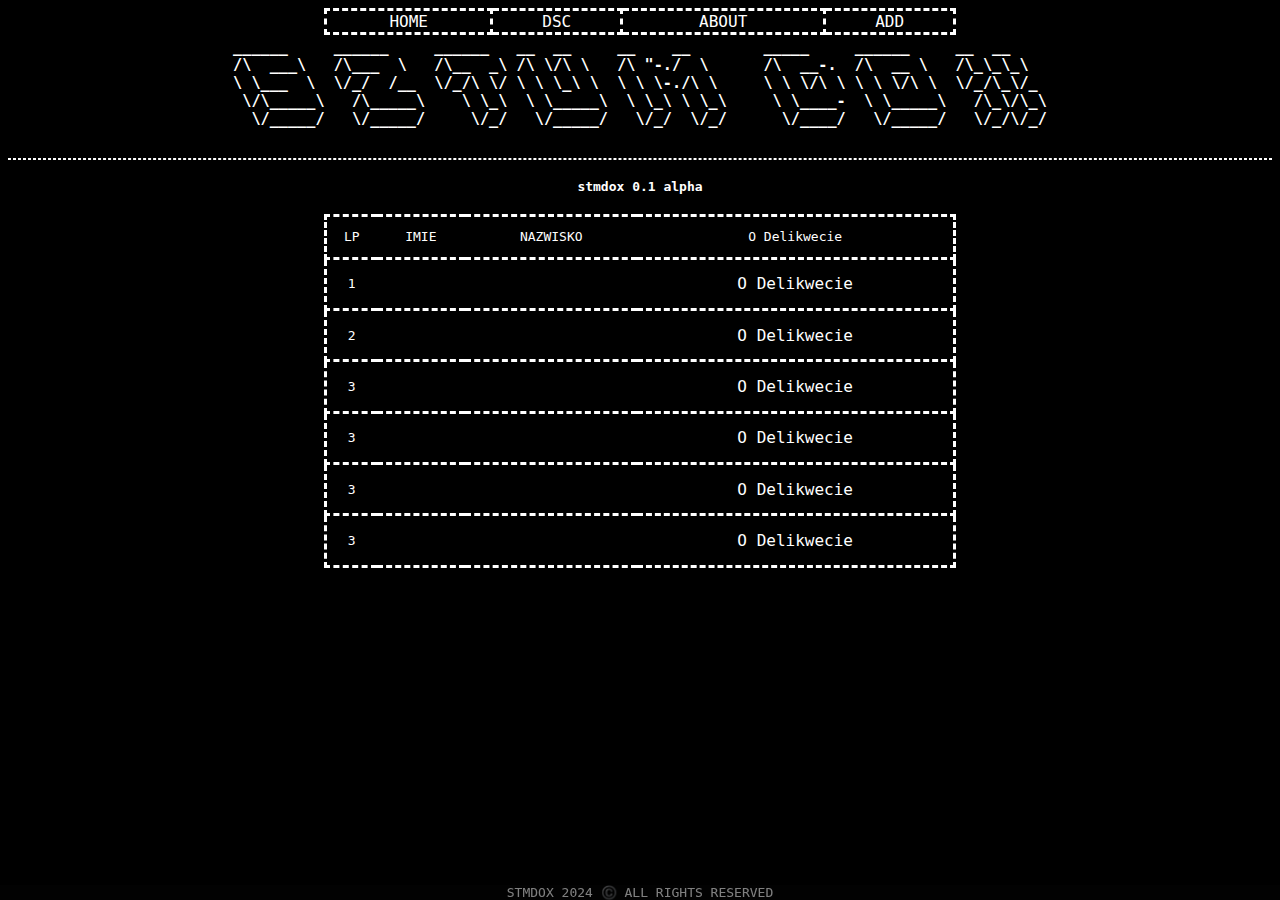
<file: index.html>
<html>
    <head>
        <link rel="stylesheet" href="style.css">
    </head>
    <body>
        <center>
        <header>
            <table class="header-table">
                <tr class="header-button-tr">
                    <td class="header-button"><a class="header-a-href" href="index.html">HOME</a></td>
                    <td class="header-button"><a class="header-a-href" href="https://discord.gg/ytt8EhRm">DSC</a></td>
                    <td class="header-button"><a class="header-a-href" href="about.html">ABOUT</a></td>
                    <td class="header-button"><a class="header-a-href" href="add.html">ADD</a></td>
                </tr>
            </table>
        </header>
        
                  
            <table class="logo">
                <tr> <td>
                 <h3><pre class="logo-pre">
 ______     ______     ______   __  __     __    __        _____     ______     __  __    
 /\  ___\   /\___  \   /\__  _\ /\ \/\ \   /\ "-./  \      /\  __-.  /\  __ \   /\_\_\_\   
 \ \___  \  \/_/  /__  \/_/\ \/ \ \ \_\ \  \ \ \-./\ \     \ \ \/\ \ \ \ \/\ \  \/_/\_\/_  
  \/\_____\   /\_____\    \ \_\  \ \_____\  \ \_\ \ \_\     \ \____-  \ \_____\   /\_\/\_\ 
   \/_____/   \/_____/     \/_/   \/_____/   \/_/  \/_/      \/____/   \/_____/   \/_/\/_/</pre></h3>
                </td> </tr>
            </table>
            <hr class="logo"><p>
            <table class="description">
            <tr><td><h4 class="monospace">stmdox 0.1 alpha</h4></td>
            <table class="dox"> 
                <tr class="dox-tr"><td>LP</td><td>IMIE</td><td>NAZWISKO</td><td>O Delikwecie</tr>
                <tr class="dox-tr"><td>1</td><td></td><td></td><td><a class="header-a-href" href="karol.html">O Delikwecie</a></td></tr>   
                <tr class="dox-tr"><td>2</td><td></td><td></td><td><a class="header-a-href" href=>O Delikwecie</a></td></tr>  
                <tr class="dox-tr"><td>3</td><td></td><td></td><td><a class="header-a-href" href=>O Delikwecie</a></td></tr> 
                <tr class="dox-tr"><td>3</td><td></td><td></td><td><a class="header-a-href" href=>O Delikwecie</a></td></tr> 
                <tr class="dox-tr"><td>3</td><td></td><td></td><td><a class="header-a-href" href=>O Delikwecie</a></td></tr> 
                <tr class="dox-tr"><td>3</td><td></td><td></td><td><a class="header-a-href" href=>O Delikwecie</a></td></tr>  
            </table>    
                <footer class="footer">
                    <div>
                        STMDOX 2024 ©️ ALL RIGHTS RESERVED
                    </div>
                </footer>
            </center>
        
    </body>
</html>
</file>
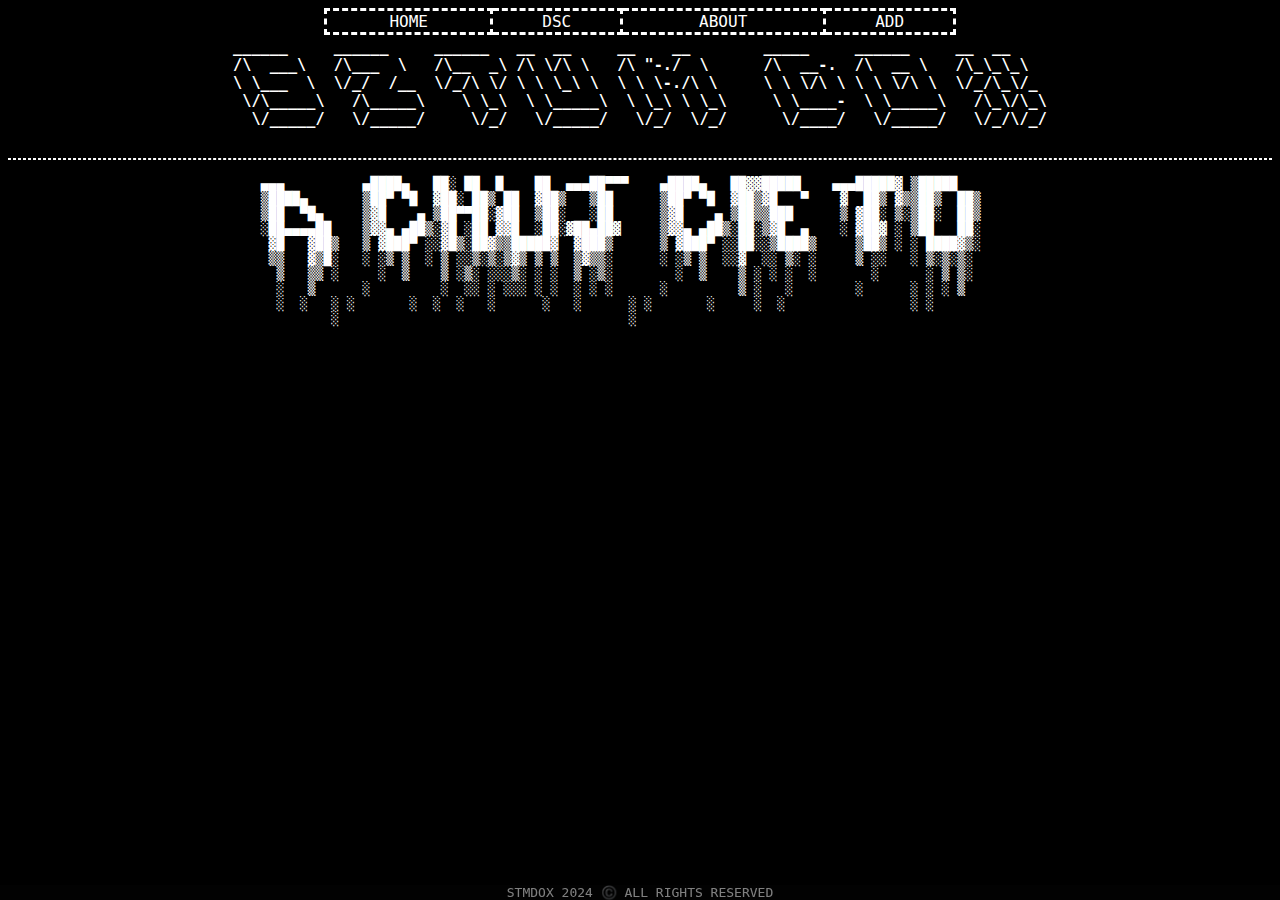
<file: about.html>
<html>
    <head>
        <link rel="stylesheet" href="style.css">
    </head>
    <body>
        <center>
        <header>
            <table class="header-table">
                <tr class="header-button-tr">
                    <td class="header-button"><a class="header-a-href" href="index.html">HOME</a></td>
                    <td class="header-button"><a class="header-a-href" href="https://discord.gg/ytt8EhRm">DSC</a></td>
                    <td class="header-button"><a class="header-a-href" href="about.html">ABOUT</a></td>
                    <td class="header-button"><a class="header-a-href" href="add.html">ADD</a></td>
                </tr>
            </table>
         </header>
        
                  
            <table class="logo">
                <tr> <td>
                 <h3><pre class="logo-pre">
 ______     ______     ______   __  __     __    __        _____     ______     __  __    
 /\  ___\   /\___  \   /\__  _\ /\ \/\ \   /\ "-./  \      /\  __-.  /\  __ \   /\_\_\_\   
 \ \___  \  \/_/  /__  \/_/\ \/ \ \ \_\ \  \ \ \-./\ \     \ \ \/\ \ \ \ \/\ \  \/_/\_\/_  
  \/\_____\   /\_____\    \ \_\  \ \_____\  \ \_\ \ \_\     \ \____-  \ \_____\   /\_\/\_\ 
   \/_____/   \/_____/     \/_/   \/_____/   \/_/  \/_/      \/____/   \/_____/   \/_/\/_/</pre></h3>
            </td> </tr>
            </table>
            <hr class="logo"><p></p>
            <p>
            <pre class="white1">
▄▄▄          ▄████▄   ██░ ██  █    ██  ▄▄▄██▀▀▀    ▄████▄   ██▓▓█████    ▄▄▄█████▓ ▒█████  
▒████▄       ▒██▀ ▀█  ▓██░ ██▒ ██  ▓██▒   ▒██      ▒██▀ ▀█  ▓██▒▓█   ▀    ▓  ██▒ ▓▒▒██▒  ██▒
▒██  ▀█▄     ▒▓█    ▄ ▒██▀▀██░▓██  ▒██░   ░██      ▒▓█    ▄ ▒██▒▒███      ▒ ▓██░ ▒░▒██░  ██▒
░██▄▄▄▄██    ▒▓▓▄ ▄██▒░▓█ ░██ ▓▓█  ░██░▓██▄██▓     ▒▓▓▄ ▄██▒░██░▒▓█  ▄    ░ ▓██▓ ░ ▒██   ██░
 ▓█   ▓██▒   ▒ ▓███▀ ░░▓█▒░██▓▒▒█████▓  ▓███▒      ▒ ▓███▀ ░░██░░▒████▒     ▒██▒ ░ ░ ████▓▒░
 ▒▒   ▓▒█░   ░ ░▒ ▒  ░ ▒ ░░▒░▒░▒▓▒ ▒ ▒  ▒▓▒▒░      ░ ░▒ ▒  ░░▓  ░░ ▒░ ░     ▒ ░░   ░ ▒░▒░▒░ 
  ▒   ▒▒ ░     ░  ▒    ▒ ░▒░ ░░░▒░ ░ ░  ▒ ░▒░        ░  ▒    ▒ ░ ░ ░  ░       ░      ░ ▒ ▒░ 
  ░   ▒      ░         ░  ░░ ░ ░░░ ░ ░  ░ ░ ░      ░         ▒ ░   ░        ░      ░ ░ ░ ▒  
  ░  ░   ░ ░       ░  ░  ░   ░      ░   ░      ░ ░       ░     ░  ░                ░ ░  
         ░                                     ░                                        </pre>
            <footer class="footer">
                <div>
                    STMDOX 2024 ©️ ALL RIGHTS RESERVED
                </div>
            </footer>
        </center>

    </body>
</html>
</file>
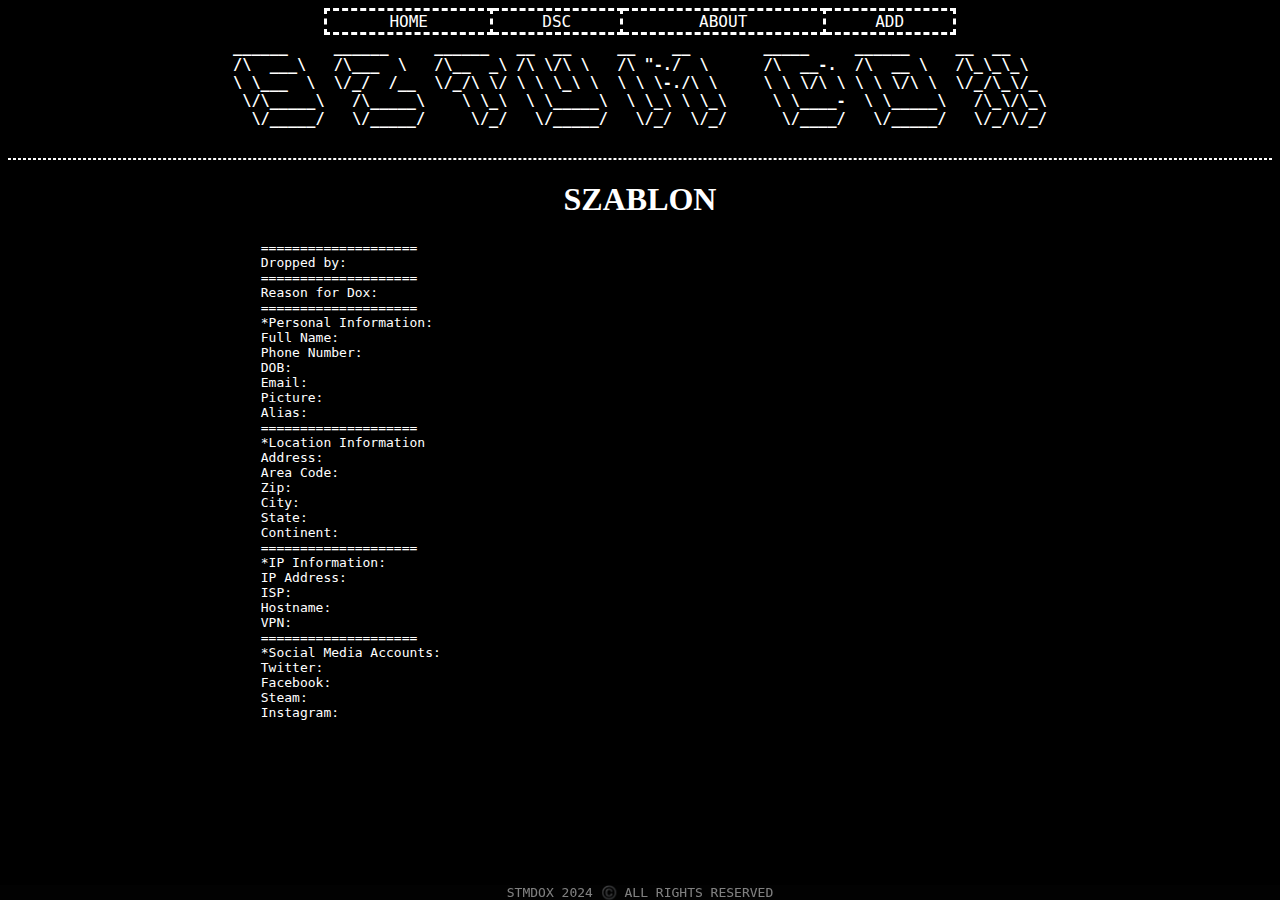
<file: add.html>
<html>
    <head>
        <link rel="stylesheet" href="style.css">
    </head>
    <body>
        <center>
        <header>
            <table class="header-table">
                <tr class="header-button-tr">
                    <td class="header-button"><a class="header-a-href" href="index.html">HOME</a></td>
                    <td class="header-button"><a class="header-a-href" href="https://discord.gg/ytt8EhRm">DSC</a></td>
                    <td class="header-button"><a class="header-a-href" href="about.html">ABOUT</a></td>
                    <td class="header-button"><a class="header-a-href" href="add.html">ADD</a></td>
                </tr>
            </table>
        </header>
        
                  
            <table class="logo">
                <tr> <td>
                 <h3><pre class="logo-pre">
 ______     ______     ______   __  __     __    __        _____     ______     __  __    
 /\  ___\   /\___  \   /\__  _\ /\ \/\ \   /\ "-./  \      /\  __-.  /\  __ \   /\_\_\_\   
 \ \___  \  \/_/  /__  \/_/\ \/ \ \ \_\ \  \ \ \-./\ \     \ \ \/\ \ \ \ \/\ \  \/_/\_\/_  
  \/\_____\   /\_____\    \ \_\  \ \_____\  \ \_\ \ \_\     \ \____-  \ \_____\   /\_\/\_\ 
   \/_____/   \/_____/     \/_/   \/_____/   \/_/  \/_/      \/____/   \/_____/   \/_/\/_/</pre></h3>
                </td> </tr>
            </table>
            <hr class="logo"><p>


            </table>    </center><center>
            <h1 class="white">SZABLON</h1><pre class="white1">
====================
Dropped by:
====================
Reason for Dox:
====================
*Personal Information:
Full Name:
Phone Number:
DOB: 
Email:
Picture: 
Alias: 
====================
*Location Information
Address:
Area Code:
Zip:
City: 
State:
Continent:
====================
*IP Information:
IP Address: 
ISP:
Hostname:
VPN:
====================
*Social Media Accounts:
Twitter:
Facebook:
Steam:
Instagram: 
            </pre>

            <footer class="footer">
                <div>
                    STMDOX 2024 ©️ ALL RIGHTS RESERVED
                </div>
            </footer>
        </center>
    
</body>
</html>
</file>
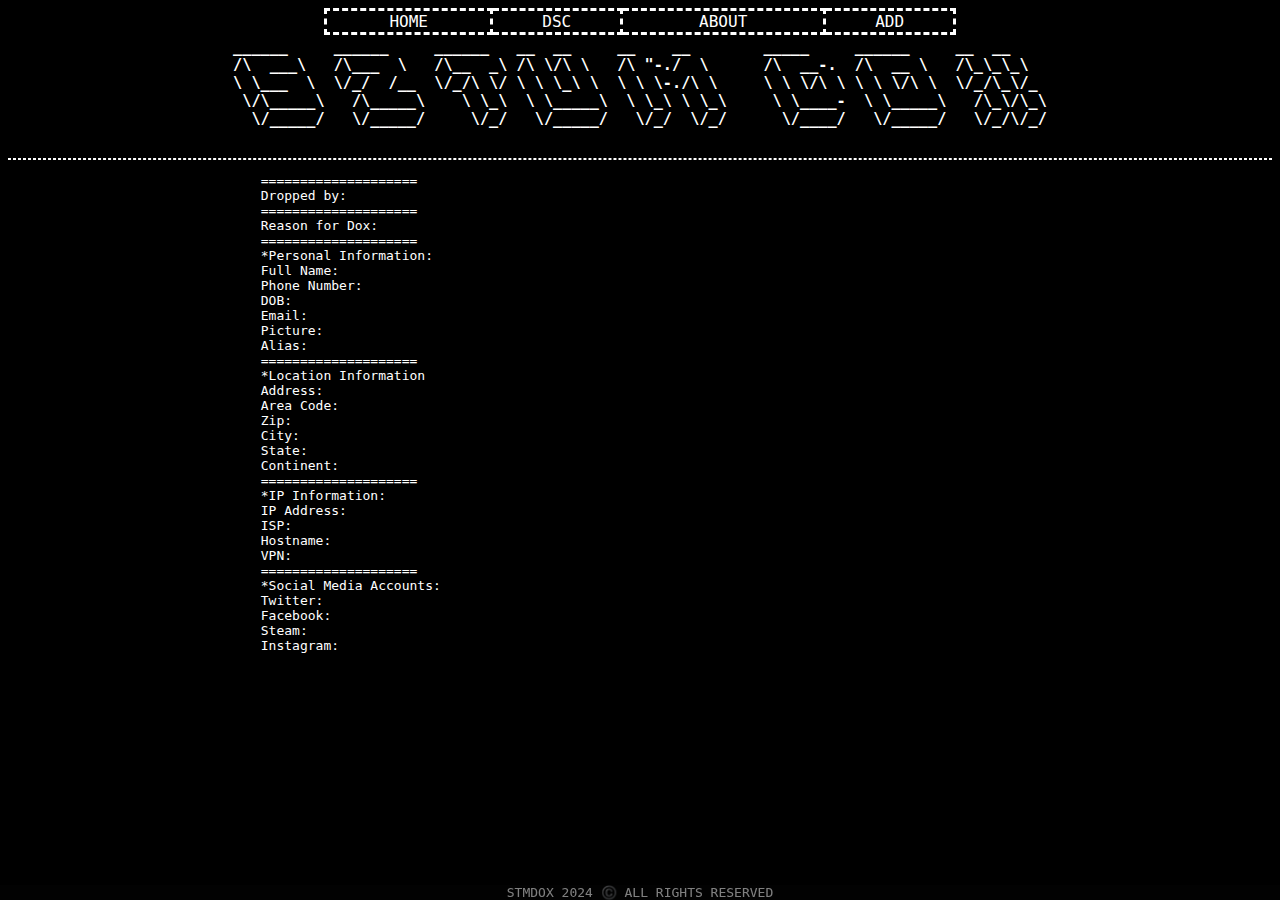
<file: karol.html>
<html>
    <head>
        <link rel="stylesheet" href="style.css">
    </head>
    <body>
        <center>
        <header>
            <table class="header-table">
                <tr class="header-button-tr">
                    <td class="header-button"><a class="header-a-href" href="index.html">HOME</a></td>
                    <td class="header-button"><a class="header-a-href" href="https://discord.gg/ytt8EhRm">DSC</a></td>
                    <td class="header-button"><a class="header-a-href" href="about.html">ABOUT</a></td>
                    <td class="header-button"><a class="header-a-href" href="add.html">ADD</a></td>
                </tr>
            </table>
         </header>
        
                  
            <table class="logo">
                <tr> <td>
                 <h3><pre class="logo-pre">
 ______     ______     ______   __  __     __    __        _____     ______     __  __    
 /\  ___\   /\___  \   /\__  _\ /\ \/\ \   /\ "-./  \      /\  __-.  /\  __ \   /\_\_\_\   
 \ \___  \  \/_/  /__  \/_/\ \/ \ \ \_\ \  \ \ \-./\ \     \ \ \/\ \ \ \ \/\ \  \/_/\_\/_  
  \/\_____\   /\_____\    \ \_\  \ \_____\  \ \_\ \ \_\     \ \____-  \ \_____\   /\_\/\_\ 
   \/_____/   \/_____/     \/_/   \/_____/   \/_/  \/_/      \/____/   \/_____/   \/_/\/_/</pre></h3>
            </td> </tr>
            </table>
            <hr class="logo">
            <pre class="white1">
====================
Dropped by:
====================
Reason for Dox:
====================
*Personal Information:
Full Name:
Phone Number:
DOB: 
Email:
Picture: 
Alias: 
====================
*Location Information
Address:
Area Code:
Zip:
City: 
State:
Continent:
====================
*IP Information:
IP Address: 
ISP:
Hostname:
VPN:
====================
*Social Media Accounts:
Twitter:
Facebook:
Steam:
Instagram: 
            </pre>

            <footer class="footer">
                <div>
                    STMDOX 2024 ©️ ALL RIGHTS RESERVED
                </div>
            </footer>
        </center>
    
</body>
</html>
</file>
<file: style.css>
body{
    background-color: black;
}

.header-button-tr{
    width: 50%;
}

.header-button{
    width: 12,5%;
    color:  white  ;
    font-family: Arial, Helvetica, sans-serif;
    text-align: center;
    border: solid white;
    border-style: dashed;
    
}

.header-table{
    width: 50%;   
    border: solid white;
    border-style: dashed;
    border-collapse: collapse;
}

.header-a-href{
    font-family: monospace, Helvetica, sans-serif;
    color:  white ;
    text-decoration: none;
}

.logo-pre{
    color: white;
    width: 30%;
}

.monospace{
    font-family: monospace;
    color: white
}

.description{
    width: 80%;
    text-align: center;
}

table.logo{
    width: 200px;
      
}

hr.logo{
    border-style:dashed;
    color: white;
}

.footer {
    position: fixed;
    left: 0;
    bottom: 0;
    width: 100%;
    background-color: #040404;
    color: white;
    text-align: center;
    font-family: monospace;
    opacity: 50%;
    
}

.dox{
    color: white;
    width: 50%;
    height: 40%;
    border: solid white;
    border-style: dashed;
    font-family: monospace;
    text-align: center;
    text-size-adjust: 200% ;
    border-collapse: collapse;

}

.dox-tr{
    border: solid white;
    border-style: dashed;
}

.white{
    color: white;
}

pre.white{
    color: white;
    font-family: monospace;
    margin-top: 10%;
    text-align: center;
}

pre.white1{
    color: white;
    font-family: monospace;
    text-align:left;
    margin-left: 20%;
}
pre.white2{
    color: white;
    font-family: monospace;
}
    
pre.white{
    width: 30%;
}
</file>
